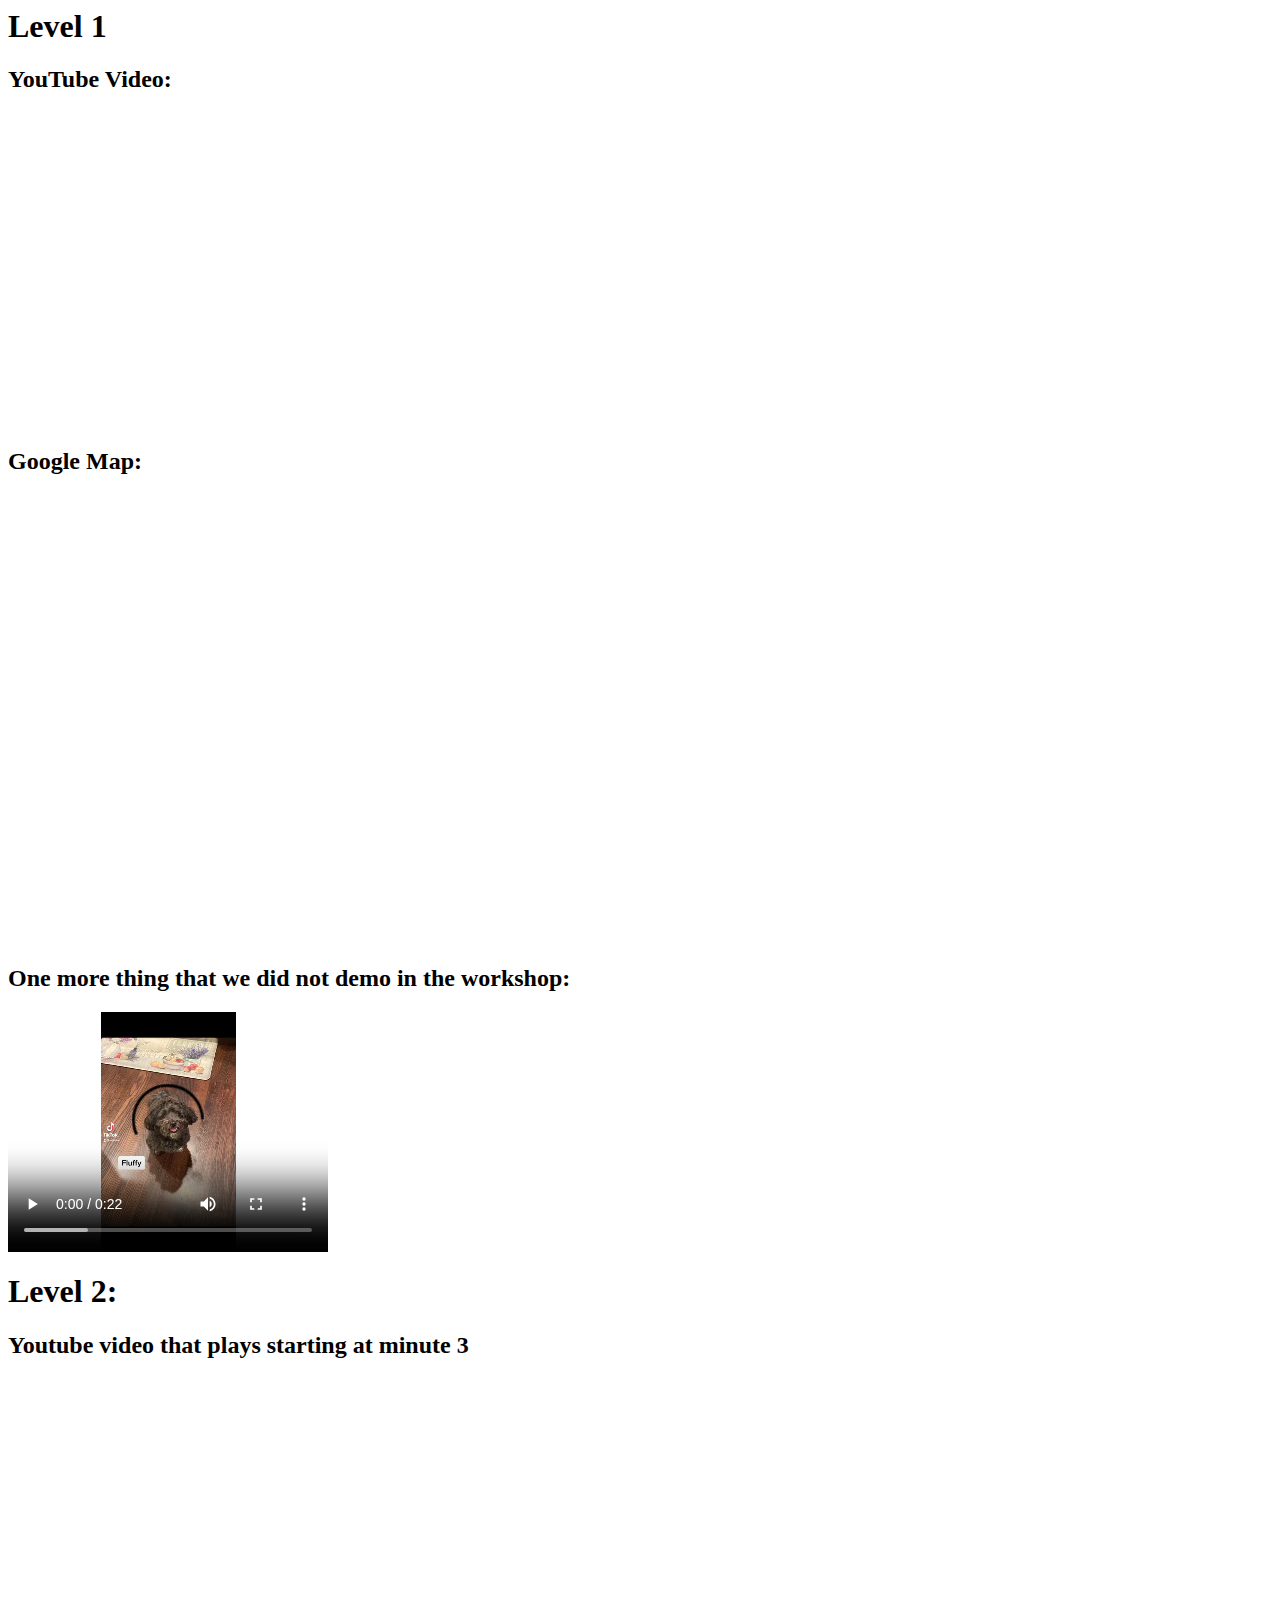
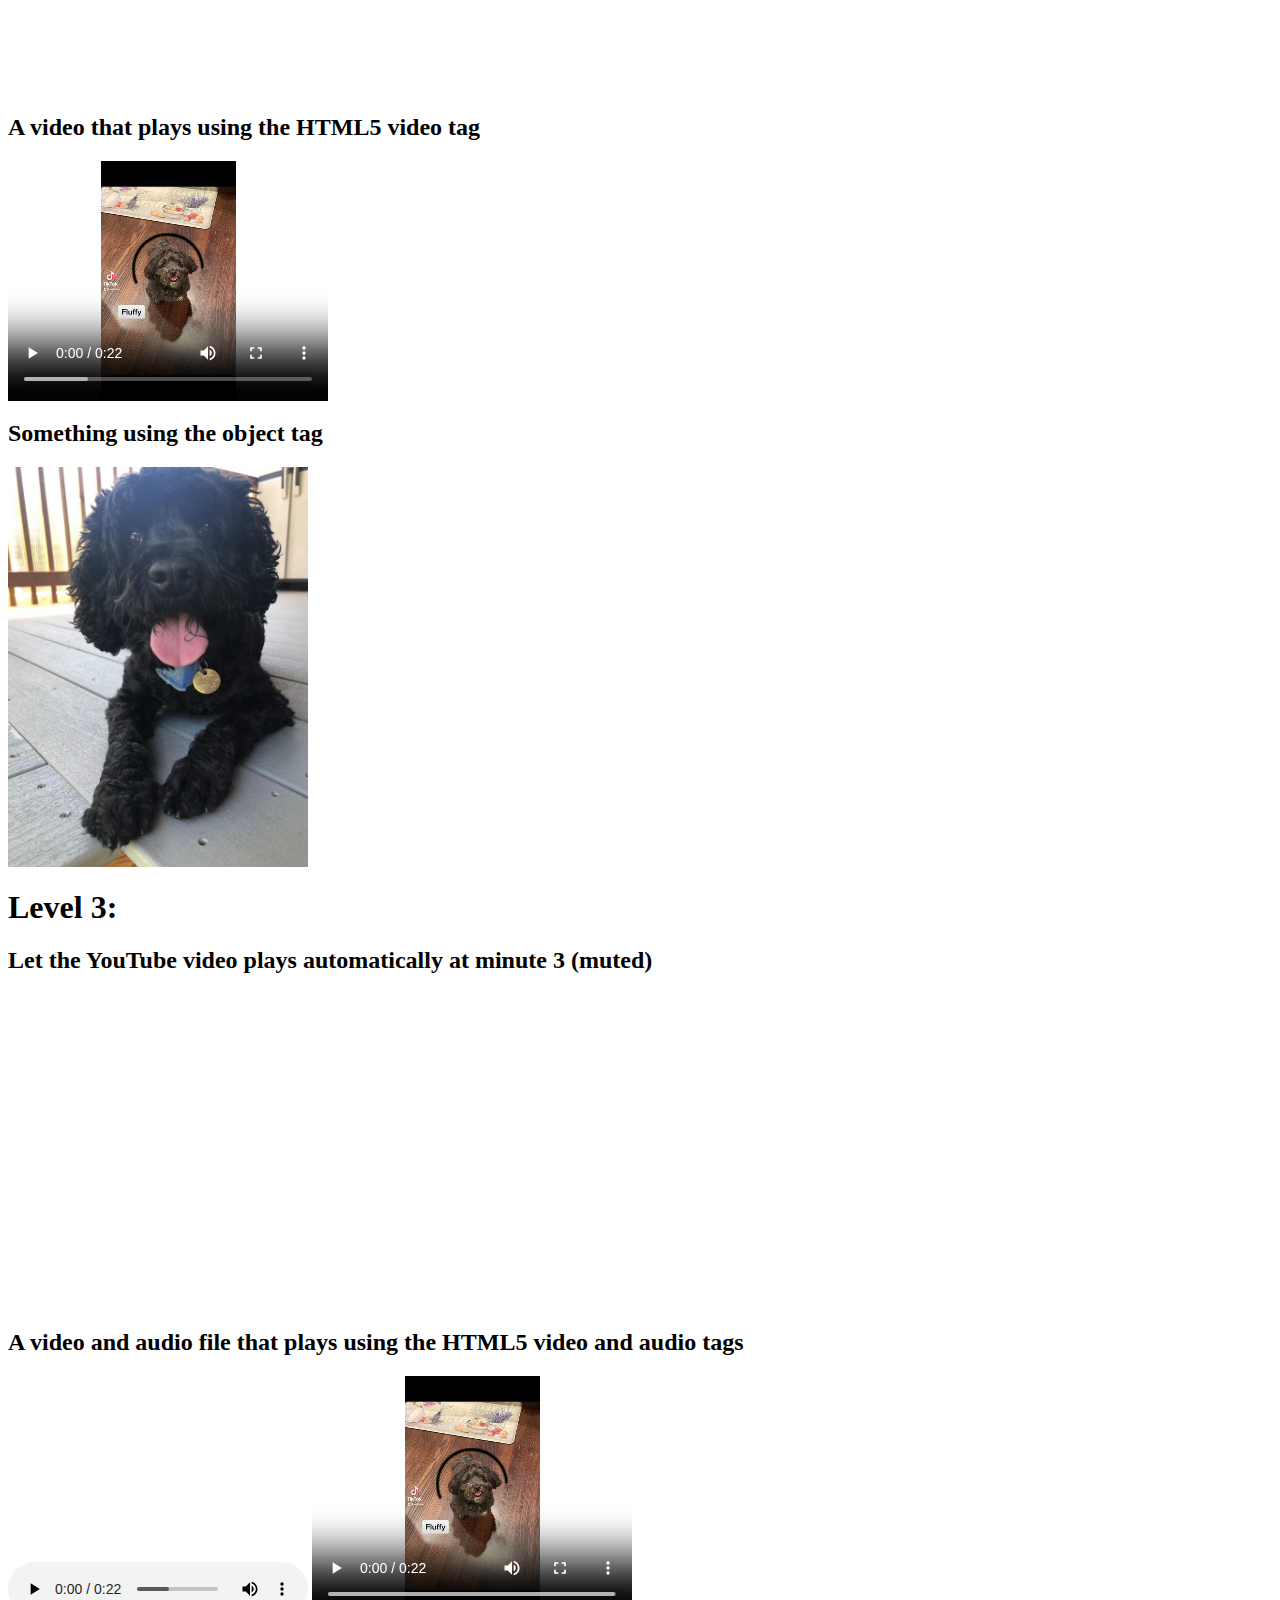
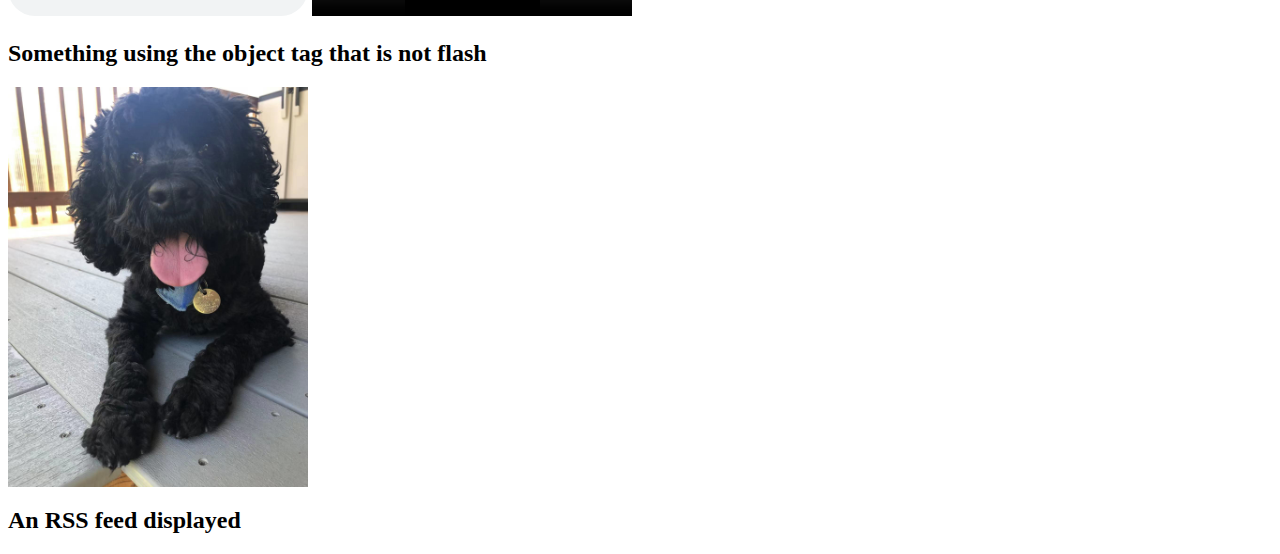
<file: embeddingOriginalWork.html>
<DOCTYPE html>
<html>
    <head>

    </head>
    <body>
        <h1>Level 1</h1>
        <h2>YouTube Video:</h2>
        <iframe width="560" height="315" src="https://www.youtube.com/embed/B1CPE6WWsAQ" title="YouTube video player" frameborder="0" allow="accelerometer; autoplay; clipboard-write; encrypted-media; gyroscope; picture-in-picture" allowfullscreen></iframe>
        <h2>Google Map:</h2>
        <iframe src="https://www.google.com/maps/embed?pb=!1m18!1m12!1m3!1d43003.08002594888!2d-122.32084114871374!3d47.65154203358989!2m3!1f0!2f0!3f0!3m2!1i1024!2i768!4f13.1!3m3!1m2!1s0x549014929d8535eb%3A0x6b742c7901b82ba3!2sUniversity%20of%20Washington!5e0!3m2!1sen!2sus!4v1648763292094!5m2!1sen!2sus" width="600" height="450" style="border:0;" allowfullscreen="" loading="lazy" referrerpolicy="no-referrer-when-downgrade"></iframe>
        <h2>One more thing that we did not demo in the workshop:</h2>
        <video width = "320" height="240" controls>
            <source src="PetsVideo.mp4">
        </video>

        <h1>Level 2:</h1>
        <h2>Youtube video that plays starting at minute 3</h2>
        <iframe width="560" height="315" src="https://www.youtube.com/embed/B1CPE6WWsAQ?start=180" title="YouTube video player" frameborder="0" allow="accelerometer; autoplay; clipboard-write; encrypted-media; gyroscope; picture-in-picture" allowfullscreen></iframe>
        <h2>A video that plays using the HTML5 video tag</h2>
        <video width = "320" height="240" controls>
            <source src="PetsVideo.mp4">
        </video>
        <h2>Something using the object tag</h2>
        <object data="Bruno.jpg" width="300" height="400"></object>

        <h1>Level 3:</h1>
        <h2>Let the YouTube video plays automatically at minute 3 (muted)</h2>
        <iframe width="560" height="315" src="https://www.youtube.com/embed/B1CPE6WWsAQ?start=180&autoplay=1&mute=1" title="YouTube video player" frameborder="0" allow="accelerometer; autoplay; clipboard-write; encrypted-media; gyroscope; picture-in-picture" allowfullscreen></iframe>
        <h2>A video and audio file that plays using the HTML5 video and audio tags</h2>
        <audio controls>
            <source src="PetsVideo.mp4" type="audio/mpeg">
        </audio>
        <video width = "320" height="240" controls>
            <source src="PetsVideo.mp4">
        </video>
        <h2>Something using the object tag that is not flash</h2>
        <object data="Bruno.jpg" width="300" height="400"></object>
        <h2>An RSS feed displayed</h2>
        
    </body>
</html>
</file>
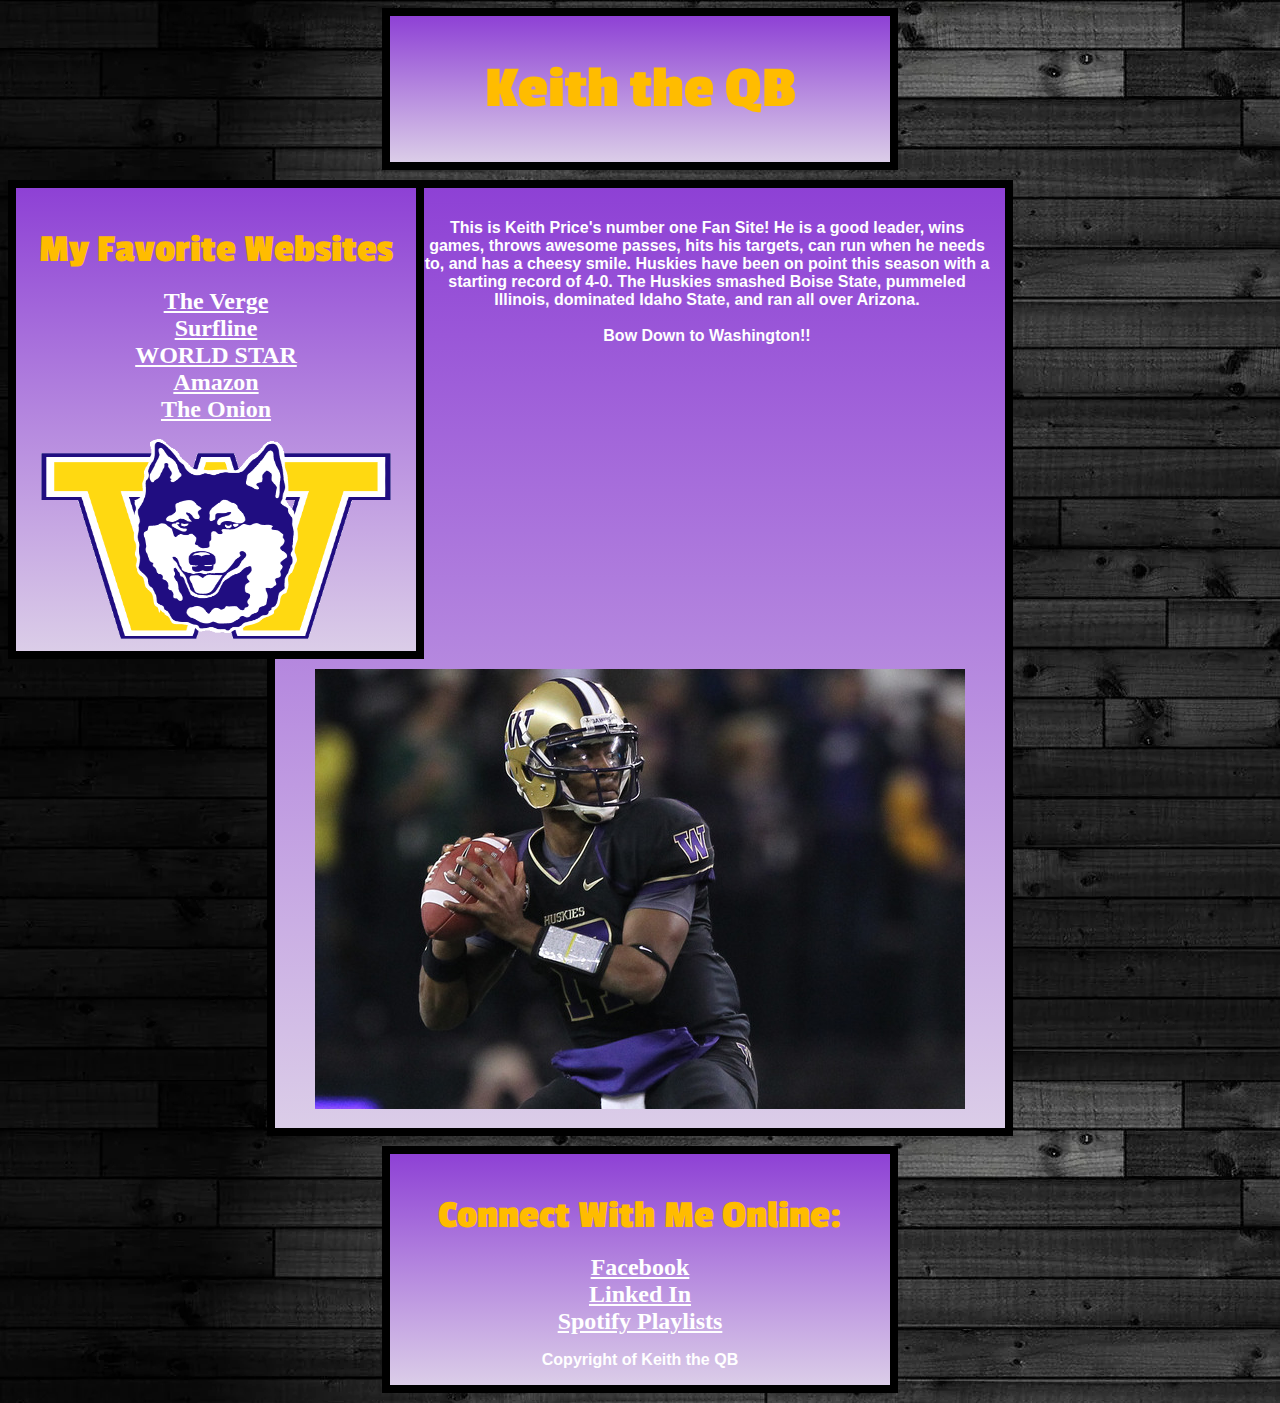
<file: IntroToCss.html>
<!DOCTYPE html>
	<head> 
		<title> Keith the QB  </title>
		<link rel="stylesheet" type="text/css" href="test.css" />
		<link href='http://fonts.googleapis.com/css?family=Passion+One' rel='stylesheet' type='text/css'>
	</head>

	<body>
		<div id = "Header">
			<h1> Keith the QB </h1>
		</div>
		
		<div id = "LeftNav">
			<h3> My Favorite Websites </h3>
			<ul>
				<li><a href="https://www.theverge.com">The Verge</a></li>
				<li><a href="https://www.surfline.com">Surfline</a></li>
				<li><a href="https://www.worldstarhiphop">WORLD STAR</a></li>
				<li><a href="https://www.amazon.com">Amazon</a></li>
				<li><a href="https://www.theonion.com">The Onion</a></li>
			</ul>
			<img src="icon.gif" width="350px" height="200px">
		</div>
		
		<div id = "Content">
			<p> This is Keith Price's number one Fan Site! He is a good leader, wins games, throws awesome passes, hits his targets, can run when he needs to, and has a cheesy smile. Huskies have been on point this season with a starting record of 4-0. The Huskies smashed Boise State, pummeled Illinois, dominated Idaho State, and ran all over Arizona. <br /><br /> <span id="bow">Bow Down to Washington!!</span></p>
			<img src="price.jpg">
		</div>
		
		<div id = "Footer">
			<h3>Connect With Me Online:</h3>
			<ul>
				<li><a href="https://www.Facebook.com">Facebook</a></li>
				<li><a href="https://www.Linkedin.com">Linked In</a></li>
				<li><a href="https://www.Spotify.com">Spotify Playlists</a></li>
			</ul>
			<p>Copyright of Keith the QB</p>
		</div>

	</body>

</html>
</file>
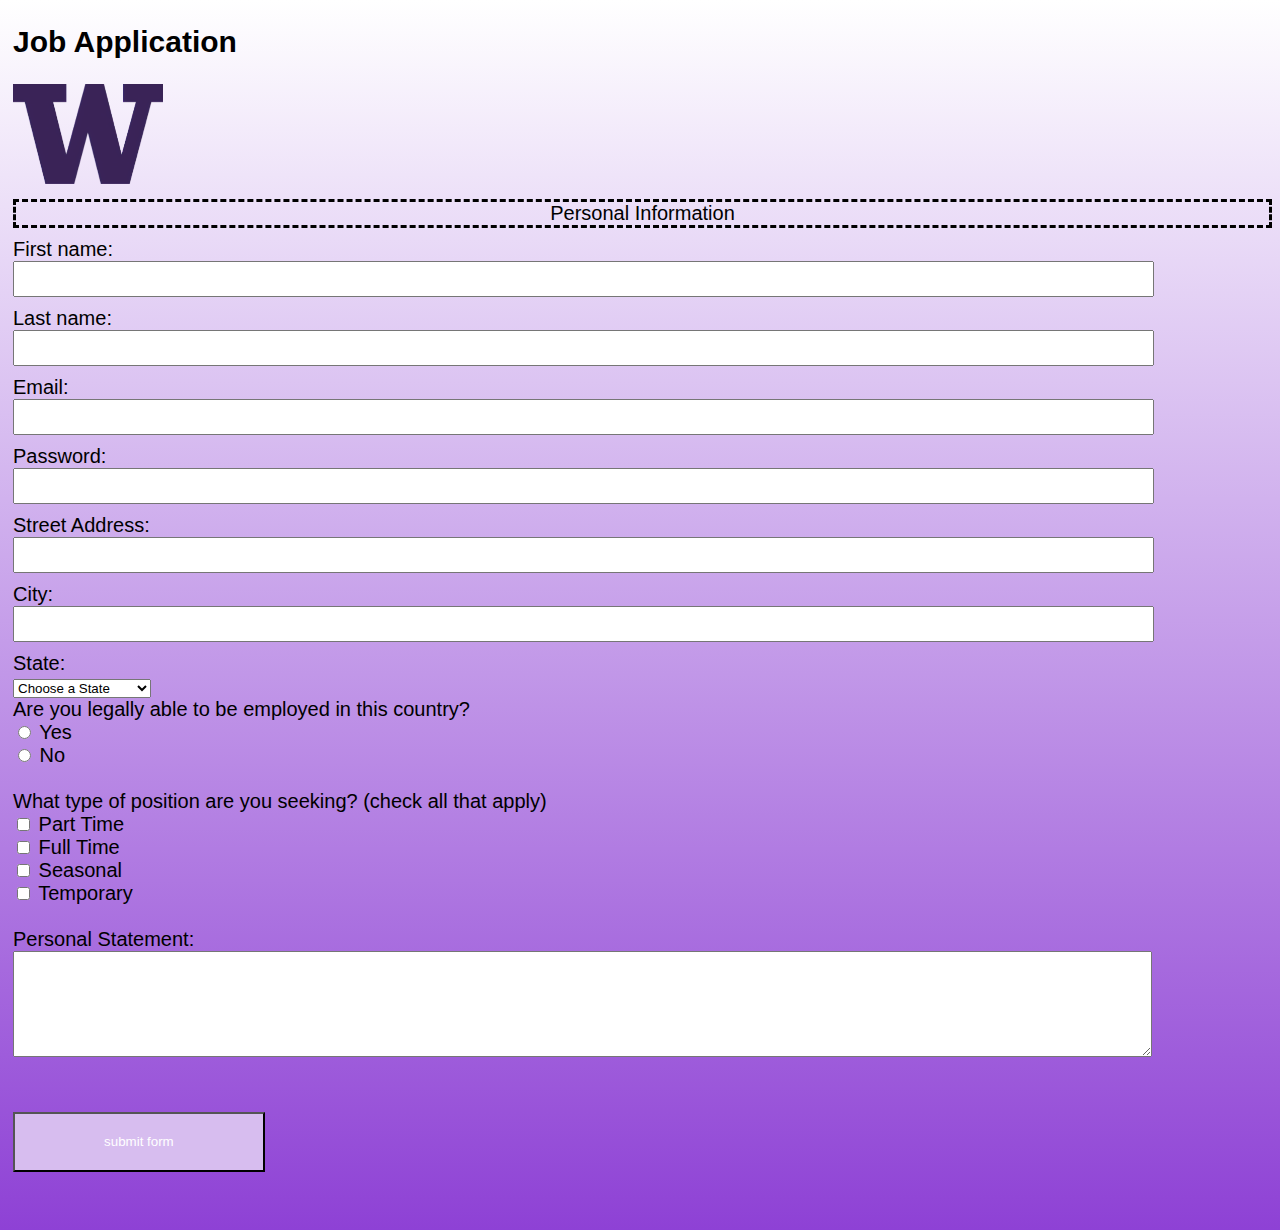
<file: jobApplicationForm.html>
<!DOCTYPE html>
<html>
    <head>
        <meta charset = "utf-8">
        <link rel="stylesheet" type="text/css" href="jobApplicationForm.css" />
        <title>
            Job Application
        </title>
    </head>

    <body>
        <div id="container">
            <h2>Job Application</h2> 
            <img id="Wsign" src="Wsign.jpg">
            <form action="http://gclass.alexburner.com/formtest.php" method="post">
                <legend id="personalInfo">Personal Information</legend>
                <div id="textbox">
                    First name: <br>
                    <input type="text" name="first name"><br>
                    Last name: <br>
                    <input type="text" name="last name"><br>
                    Email: <br>
                    <input type="text" name="email"><br>
                    Password: <br>
                    <input type="password" name="pwd"><br>
                    Street Address: <br>
                    <input type="address" name="address"><br>
                    City: <br>
                    <input type="address" name="city"><br>
                </div>
                
                State:  <br>
                <select name="State">
                    <option value="" selected="true">Choose a State</option>
					<option value="AL">Alabama</option>
					<option value="AK">Alaska</option>
					<option value="AZ">Arizona</option>
					<option value="AR">Arkansas</option>
					<option value="CA">California</option>
					<option value="CO">Colorado</option>
					<option value="CT">Connecticut</option>
					<option value="DE">Delaware</option>
					<option value="DC">District of Columbia</option>
					<option value="FL">Florida</option>
					<option value="GA">Georgia</option>
					<option value="HI">Hawaii</option>
					<option value="ID">Idaho</option>
					<option value="IL">Illinois</option>
					<option value="IN">Indiana</option>
					<option value="IA">Iowa</option>
					<option value="KS">Kansas</option>
					<option value="KY">Kentucky</option>
					<option value="LA">Louisiana</option>
					<option value="ME">Maine</option>
					<option value="MD">Maryland</option>
					<option value="MA">Massachusetts</option>
					<option value="MI">Michigan</option>
					<option value="MN">Minnesota</option>
					<option value="MS">Mississippi</option>
					<option value="MO">Missouri</option>
					<option value="MT">Montana</option>
					<option value="NE">Nebraska</option>
					<option value="NV">Nevada</option>
					<option value="NH">New Hampshire</option>
					<option value="NJ">New Jersey</option>
					<option value="NM">New Mexico</option>
					<option value="NY">New York</option>
					<option value="NC">North Carolina</option>
					<option value="ND">North Dakota</option>
					<option value="OH">Ohio</option>
					<option value="OK">Oklahoma</option>
					<option value="OR">Oregon</option>
					<option value="PA">Pennsylvania</option>
					<option value="RI">Rhode Island</option>
					<option value="SC">South Carolina</option>
					<option value="SD">South Dakota</option>
					<option value="TN">Tennessee</option>
					<option value="TX">Texas</option>
					<option value="UT">Utah</option>
					<option value="VT">Vermont</option>
					<option value="VA">Virginia</option>
					<option value="WA">Washington</option>
					<option value="WV">West Virginia</option>
					<option value="WI">Wisconsin</option>
					<option value="WY">Wyoming</option>
                </select>
                <br>
                Are you legally able to be employed in this country? <br>
                <input type="radio" name="answer" value="yes"> Yes <br>
                <input type="radio" name="answer" value="no"> No <br>

                <br>

                What type of position are you seeking? (check all that apply) <br>
                <input type="checkbox" name="jobPosition" value="Part Time"> Part Time <br>
                <input type="checkbox" name="jobPosition" value="Full Time"> Full Time <br>
                <input type="checkbox" name="jobPosition" value="Seasonal"> Seasonal <br>
                <input type="checkbox" name="jobPosition" value="Temporary"> Temporary <br>

                <br>

                Personal Statement:<br>
                 <textarea id="textArea" name="essay"></textarea><br>

                <input id="submitButton" type="submit" value="submit form">
            </form>
        </div>
    </body>
</html>
</file>
<file: test.css>
body {
    background-image: url('wood.png');
}

a {
    color: white;
    font-weight: bold;
    font-size: 24px;

}

#Header {
    width: 500px;
}

#LeftNav {
    float: left;
    width: 400px;
    padding-bottom: 8px;
}

#Content {
    width: 700px;
    padding: 15px;
}

#Footer {
    width: 500px;
}

ul {
    list-style-type: none;
    padding-left: 0px;
}

#Header h1 {
    font-size: 60px;
    font-family: "Passion One";
    color: #ffbc00;
    font-weight: bold;
}

p {
    color: white;
    font-weight: bold;
    font-family: "Arial";
}

h3 {
    color: #ffbc00;
    font-size: 40px;
    font-family: "Passion One";
    margin-bottom: 0px;
}

div {
    background-image: linear-gradient(#8e41d5, #dbcde8);
    margin-left: auto;
    margin-right: auto;
    margin-bottom: 10px;
    border: solid 8px black;
    text-align: center;
}
</file>
<file: jobApplicationForm.css>
body {
    background-image: linear-gradient(#ffffff, #8e41d5);
}

#container {
    margin-left: 5px;
    background-size:contain;
    background-repeat: no-repeat;
    background-position: center;
    font-size: 20px;
    font-family: "Arial";
}

#personalInfo {
    text-align: center;
    border-style: dashed;
    margin-top: 10px;
    margin-bottom: 10px;
}

#textbox input{
    font-family: "Arial";
    font-size: 20px;
    height: 30px;
    width:90%;
    margin-bottom: 10px;
}

#textArea {
    height: 100px;
    width:90%;
}

#Wsign{
    height: 100px;
    width:150px;
}

#submitButton {
    margin-top: 50px;
    margin-bottom: 50px;
    font-family: "Arial";
    color: #ffffff;
    background-color: #d7bdef;
    height: 60px;
    width: 20%;;
}
</file>
